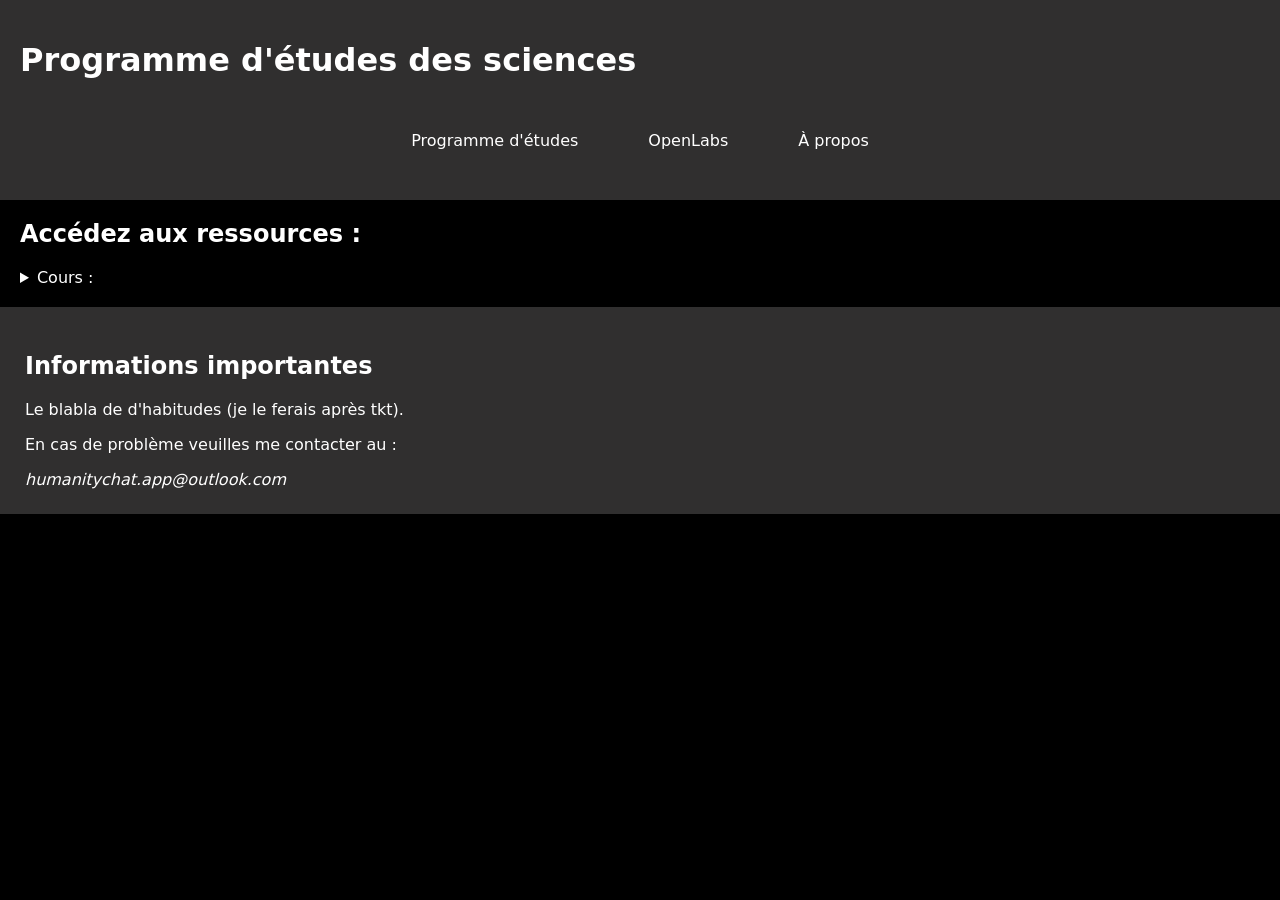
<file: index.html>
<!DOCTYPE html>
<html lang="fr">
    <head>
        <meta charset="UTF-8">
        <meta name="viewport" content="width=device-width, initial-scale=1.0">
        <title>Sciences</title>
        <link rel="stylesheet" href="style.css">
    </head>
    <body>
        <header>
            <h1>Programme d'études des sciences</h1>
            <nav>
                <a href="index.html">Programme d'études</a>
                <a href="generale.html">OpenLabs</a>
                <a href="fin.html">À propos</a>
            </nav>
        </header>
        <main>
            <section>
                <h2 class="disparaît">Exploitez votre potentiel pour seulement 10€/mois :</h2>
                <aside class="disparaît">
                    <h3>Veuillez remplir ce formulaire</h3>
                    <form>
                        <label for="inscription">Souhaitez-vous vous inscrire pour seulement 10€/mois ?</label>
                        <button type="submit" id="inscription">S'abonner</button>
                    </form>
                    <form>
                        <label for="inscription">Souhaitez-vous vous désinscrire ?</label>
                        <button type="submit" id="inscription">S'abonner</button>
                    </form>
                </aside>
            </section>
            <h2>Accédez aux ressources :</h2>
            <details>
                <summary>Cours :</summary>
                <details>
                    <summary>Palier 0 — Langage, raisonnement et outils universels</summary>
                    <ul>
                        <li><a href="#" target="_blank" rel="noopener noreferrer">Lire précisément un énoncé : données, inconnue, condition, question.</a></li>
                        <li><a href="#" target="_blank" rel="noopener noreferrer">Distinguer fait, hypothèse, définition, modèle, loi, conséquence.</a></li>
                        <li><a href="#" target="_blank" rel="noopener noreferrer">Raisonnement logique : “si… alors…”, “et”, “ou”, négation, contre-exemple.</a></li>
                        <li><a href="#" target="_blank" rel="noopener noreferrer">Proportionnalité, pourcentages, ratios, échelles.</a></li>
                        <li><a href="#" target="_blank" rel="noopener noreferrer">Unités, dimensions, conversions, notation scientifique, ordres de grandeur.</a></li>
                        <li><a href="#" target="_blank" rel="noopener noreferrer">Graphiques : axes, pente, aire, interprétation.</a></li>
                        <li><a href="#" target="_blank" rel="noopener noreferrer">Méthode expérimentale : question, hypothèse, variable contrôlée, mesure, incertitude, conclusion.</a></li>
                        <li><a href="#" target="_blank" rel="noopener noreferrer">Calcul mental et estimation.</a></li>
                        <li><a href="#" target="_blank" rel="noopener noreferrer">Rédaction scientifique : étapes explicites, unités, conclusion.</a></li>
                        <li><a href="#" target="_blank" rel="noopener noreferrer">Anglais scientifique : vocabulaire fondamental et lecture progressive.</a></li>
                        <li><a href="#" target="_blank" rel="noopener noreferrer">Organisation : carnet d’erreurs, fiches de rappel, répétition espacée, exercices sans correction.</a></li>
                        <li><a href="#" target="_blank" rel="noopener noreferrer">Incertitudes expérimentales.</a></li>
                        <li><a href="#" target="_blank" rel="noopener noreferrer">Répétabilité et reproductibilité.</a></li>
                        <li><a href="#" target="_blank" rel="noopener noreferrer">Moyenne, médiane, écart-type.</a></li>
                        <li><a href="#" target="_blank" rel="noopener noreferrer">Erreur absolue et relative.</a></li>
                        <li><a href="#" target="_blank" rel="noopener noreferrer">Lecture critique d’un résultat scientifique.</a></li>
                        <li><a href="#" target="_blank" rel="noopener noreferrer">Corrélation ≠ causalité.</a></li>
                        <li><a href="#" target="_blank" rel="noopener noreferrer">Interprétation d’une figure scientifique.</a></li>
                    </ul>
                </details>
            <h3>Mathématiques — parcours complet</h3>
            <details>
                <summary>M0 — Nombre et calcul élémentaire</summary>
                <ul>
                    <li><a href="#" target="_blank" rel="noopener noreferrer">compter, comparer, ordre</a></li>
                    <li><a href="#" target="_blank" rel="noopener noreferrer">entiers naturels, relatifs, décimaux</a></li>
                    <li><a href="#" target="_blank" rel="noopener noreferrer">addition, soustraction, multiplication, division</a></li>
                    <li><a href="#" target="_blank" rel="noopener noreferrer">sens des opérations, priorités de calcul</a></li>
                    <li><a href="#" target="_blank" rel="noopener noreferrer">fractions, pourcentages, ratios</a></li>
                    <li><a href="#" target="_blank" rel="noopener noreferrer">puissances, racines, notation scientifique</a></li>
                    <li><a href="#" target="_blank" rel="noopener noreferrer">divisibilité, nombres premiers, PGCD/PPCM</a></li>
                    <li><a href="#" target="_blank" rel="noopener noreferrer">estimation, encadrements, erreurs d'arrondi</a></li>
                </ul>
            </details>
            <details>
                <summary>M1 — Algèbre élémentaire</summary>
                <ul>
                    <li><a href="#" target="_blank" rel="noopener noreferrer">lettres et inconnues</a></li>
                    <li><a href="#" target="_blank" rel="noopener noreferrer">expressions algébriques</a></li>
                    <li><a href="#" target="_blank" rel="noopener noreferrer">développement, factorisation, identités remarquables</a></li>
                    <li><a href="#" target="_blank" rel="noopener noreferrer">équations, inéquations, systèmes simples</a></li>
                    <li><a href="#" target="_blank" rel="noopener noreferrer">valeur absolue</a></li>
                    <li><a href="#" target="_blank" rel="noopener noreferrer">raisonnement par équivalence</a></li>
                    <li><a href="#" target="_blank" rel="noopener noreferrer">problèmes traduits en équations</a></li>
                </ul>
            </details>
            <details>
                <summary>M2 — Géométrie et trigonométrie</summary>
                <ul>
                    <li><a href="#" target="_blank" rel="noopener noreferrer">points, droites, angles, distances</a></li>
                    <li><a href="#" target="_blank" rel="noopener noreferrer">triangles, Pythagore, Thalès</a></li>
                    <li><a href="#" target="_blank" rel="noopener noreferrer">cercle, aires, volumes</a></li>
                    <li><a href="#" target="_blank" rel="noopener noreferrer">repérage dans le plan</a></li>
                    <li><a href="#" target="_blank" rel="noopener noreferrer">vecteurs</a></li>
                    <li><a href="#" target="_blank" rel="noopener noreferrer">sinus, cosinus, tangente</a></li>
                    <li><a href="#" target="_blank" rel="noopener noreferrer">géométrie analytique</a></li>
                </ul>
            </details>
            <details>
                <summary>M3 — Fonctions et pré-analyse</summary>
                <ul>
                    <li><a href="#" target="_blank" rel="noopener noreferrer">notion de fonction, domaine, image, antécédent</a></li>
                    <li><a href="#" target="_blank" rel="noopener noreferrer">fonctions affine, polynomiale, rationnelle, racine, valeur absolue</a></li>
                    <li><a href="#" target="_blank" rel="noopener noreferrer">exponentielle et logarithme</a></li>
                    <li><a href="#" target="_blank" rel="noopener noreferrer">suites</a></li>
                    <li><a href="#" target="_blank" rel="noopener noreferrer">limites intuitives</a></li>
                    <li><a href="#" target="_blank" rel="noopener noreferrer">continuité intuitive</a></li>
                    <li><a href="#" target="_blank" rel="noopener noreferrer">lecture et construction de graphiques</a></li>
                </ul>
            </details>
            <details>
                <summary>M4 — Calcul différentiel et intégral</summary>
                <ul>
                    <li><a href="#" target="_blank" rel="noopener noreferrer">limite rigoureuse</a></li>
                    <li><a href="#" target="_blank" rel="noopener noreferrer">dérivée comme taux de variation</a></li>
                    <li><a href="#" target="_blank" rel="noopener noreferrer">règles de dérivation</a></li>
                    <li><a href="#" target="_blank" rel="noopener noreferrer">étude de fonctions</a></li>
                    <li><a href="#" target="_blank" rel="noopener noreferrer">optimisation</a></li>
                    <li><a href="#" target="_blank" rel="noopener noreferrer">intégrale comme accumulation</a></li>
                    <li><a href="#" target="_blank" rel="noopener noreferrer">primitives</a></li>
                    <li><a href="#" target="_blank" rel="noopener noreferrer">intégrales définies</a></li>
                    <li><a href="#" target="_blank" rel="noopener noreferrer">applications : aire, mouvement, travail</a></li>
                </ul>
            </details>
            <details>
                <summary>M5 — Algèbre linéaire</summary>
                <ul>
                    <li><a href="#" target="_blank" rel="noopener noreferrer">vecteurs, matrices, déterminants</a></li>
                    <li><a href="#" target="_blank" rel="noopener noreferrer">systèmes linéaires</a></li>
                    <li><a href="#" target="_blank" rel="noopener noreferrer">espaces vectoriels</a></li>
                    <li><a href="#" target="_blank" rel="noopener noreferrer">bases, dimension</a></li>
                    <li><a href="#" target="_blank" rel="noopener noreferrer">applications linéaires</a></li>
                    <li><a href="#" target="_blank" rel="noopener noreferrer">valeurs propres et vecteurs propres</a></li>
                    <li><a href="#" target="_blank" rel="noopener noreferrer">diagonalisation</a></li>
                    <li><a href="#" target="_blank" rel="noopener noreferrer">moindres carrés</a></li>
                </ul>
            </details>
            <details>
                <summary>M6 — Probabilités, statistiques et données</summary>
                <ul>
                    <li><a href="#" target="_blank" rel="noopener noreferrer">combinatoire</a></li>
                    <li><a href="#" target="_blank" rel="noopener noreferrer">probabilités conditionnelles, Bayes</a></li>
                    <li><a href="#" target="_blank" rel="noopener noreferrer">variables aléatoires</a></li>
                    <li><a href="#" target="_blank" rel="noopener noreferrer">lois usuelles</a></li>
                    <li><a href="#" target="_blank" rel="noopener noreferrer">espérance, variance, covariance</a></li>
                    <li><a href="#" target="_blank" rel="noopener noreferrer">estimation, intervalles de confiance</a></li>
                    <li><a href="#" target="_blank" rel="noopener noreferrer">tests d'hypothèse</a></li>
                    <li><a href="#" target="_blank" rel="noopener noreferrer">régression</a></li>
                    <li><a href="#" target="_blank" rel="noopener noreferrer">analyse exploratoire de données</a></li>
                </ul>
            </details>
            <details>
                <summary>M7 — Équations différentielles, optimisation et calcul numérique</summary>
                <ul>
                    <li><a href="#" target="_blank" rel="noopener noreferrer">équations différentielles ordinaires</a></li>
                    <li><a href="#" target="_blank" rel="noopener noreferrer">systèmes dynamiques</a></li>
                    <li><a href="#" target="_blank" rel="noopener noreferrer">stabilité</a></li>
                    <li><a href="#" target="_blank" rel="noopener noreferrer">optimisation sous contraintes</a></li>
                    <li><a href="#" target="_blank" rel="noopener noreferrer">méthodes numériques</a></li>
                    <li><a href="#" target="_blank" rel="noopener noreferrer">erreurs numériques</a></li>
                    <li><a href="#" target="_blank" rel="noopener noreferrer">simulation</a></li>
                </ul>
            </details>
            <details>
                <summary>M8 — Mathématiques avancées</summary>
                <ul>
                    <li><a href="#" target="_blank" rel="noopener noreferrer">analyse réelle</a></li>
                    <li><a href="#" target="_blank" rel="noopener noreferrer">analyse complexe</a></li>
                    <li><a href="#" target="_blank" rel="noopener noreferrer">topologie</a></li>
                    <li><a href="#" target="_blank" rel="noopener noreferrer">théorie de la mesure</a></li>
                    <li><a href="#" target="_blank" rel="noopener noreferrer">algèbre abstraite</a></li>
                    <li><a href="#" target="_blank" rel="noopener noreferrer">théorie des nombres</a></li>
                    <li><a href="#" target="_blank" rel="noopener noreferrer">géométrie différentielle</a></li>
                    <li><a href="#" target="_blank" rel="noopener noreferrer">théorie des catégories</a></li>
                    <li><a href="#" target="_blank" rel="noopener noreferrer">logique mathématique et théorie des ensembles</a></li>
                </ul>
            </details>
            <h3>Physique — parcours complet</h3>
            <details>
                <summary>P0 — Mesure et description du monde</summary>
                <ul>
                    <li><a href="#" target="_blank" rel="noopener noreferrer">grandeurs physiques, unités SI, dimensions</a></li>
                    <li><a href="#" target="_blank" rel="noopener noreferrer">vecteurs et scalaires</a></li>
                    <li><a href="#" target="_blank" rel="noopener noreferrer">incertitudes, chiffres significatifs</a></li>
                    <li><a href="#" target="_blank" rel="noopener noreferrer">graphiques et ajustements</a></li>
                    <li><a href="#" target="_blank" rel="noopener noreferrer">modèles, approximations et ordres de grandeur</a></li>
                </ul>
            </details>
            <details>
                <summary>P1 — Mécanique classique</summary>
                <ul>
                    <li><a href="#" target="_blank" rel="noopener noreferrer">position, vitesse, accélération</a></li>
                    <li><a href="#" target="_blank" rel="noopener noreferrer">référentiels</a></li>
                    <li><a href="#" target="_blank" rel="noopener noreferrer">forces et diagrammes de forces</a></li>
                    <li><a href="#" target="_blank" rel="noopener noreferrer">lois de Newton</a></li>
                    <li><a href="#" target="_blank" rel="noopener noreferrer">gravitation</a></li>
                    <li><a href="#" target="_blank" rel="noopener noreferrer">travail, énergie, puissance</a></li>
                    <li><a href="#" target="_blank" rel="noopener noreferrer">quantité de mouvement, impulsion, collisions</a></li>
                    <li><a href="#" target="_blank" rel="noopener noreferrer">mouvement circulaire</a></li>
                    <li><a href="#" target="_blank" rel="noopener noreferrer">oscillateurs</a></li>
                </ul>
            </details>
            <details>
                <summary>P2 — Mécanique des solides et des fluides</summary>
                <ul>
                    <li><a href="#" target="_blank" rel="noopener noreferrer">rotation, moment de force, moment cinétique</a></li>
                    <li><a href="#" target="_blank" rel="noopener noreferrer">équilibre statique</a></li>
                    <li><a href="#" target="_blank" rel="noopener noreferrer">élasticité et résistance des matériaux</a></li>
                    <li><a href="#" target="_blank" rel="noopener noreferrer">pression, poussée d'Archimède</a></li>
                    <li><a href="#" target="_blank" rel="noopener noreferrer">hydrostatique</a></li>
                    <li><a href="#" target="_blank" rel="noopener noreferrer">dynamique des fluides</a></li>
                    <li><a href="#" target="_blank" rel="noopener noreferrer">viscosité, écoulements</a></li>
                </ul>
            </details>
            <details>
                <summary>P3 — Thermodynamique et physique statistique</summary>
                <ul>
                    <li><a href="#" target="_blank" rel="noopener noreferrer">température, chaleur, changements d'état</a></li>
                    <li><a href="#" target="_blank" rel="noopener noreferrer">gaz parfaits</a></li>
                    <li><a href="#" target="_blank" rel="noopener noreferrer">premier et second principes</a></li>
                    <li><a href="#" target="_blank" rel="noopener noreferrer">entropie</a></li>
                    <li><a href="#" target="_blank" rel="noopener noreferrer">cycles thermodynamiques</a></li>
                    <li><a href="#" target="_blank" rel="noopener noreferrer">diffusion</a></li>
                    <li><a href="#" target="_blank" rel="noopener noreferrer">lien microscopique–macroscopique</a></li>
                    <li><a href="#" target="_blank" rel="noopener noreferrer">mécanique statistique</a></li>
                </ul>
            </details>
            <details>
                <summary>P4 — Électricité, magnétisme et ondes</summary>
                <ul>
                    <li><a href="#" target="_blank" rel="noopener noreferrer">charge, champ, potentiel</a></li>
                    <li><a href="#" target="_blank" rel="noopener noreferrer">circuits continus et alternatifs</a></li>
                    <li><a href="#" target="_blank" rel="noopener noreferrer">lois de Kirchhoff</a></li>
                    <li><a href="#" target="_blank" rel="noopener noreferrer">condensateurs, bobines, transitoires</a></li>
                    <li><a href="#" target="_blank" rel="noopener noreferrer">champ magnétique, force de Lorentz</a></li>
                    <li><a href="#" target="_blank" rel="noopener noreferrer">induction</a></li>
                    <li><a href="#" target="_blank" rel="noopener noreferrer">équations de Maxwell</a></li>
                    <li><a href="#" target="_blank" rel="noopener noreferrer">ondes électromagnétiques</a></li>
                    <li><a href="#" target="_blank" rel="noopener noreferrer">optique géométrique et ondulatoire</a></li>
                </ul>
            </details>
            <details>
                <summary>P5 — Physique moderne</summary>
                <ul>
                    <li><a href="#" target="_blank" rel="noopener noreferrer">relativité restreinte</a></li>
                    <li><a href="#" target="_blank" rel="noopener noreferrer">introduction à la relativité générale</a></li>
                    <li><a href="#" target="_blank" rel="noopener noreferrer">physique quantique : états, opérateurs, mesure, incertitude</a></li>
                    <li><a href="#" target="_blank" rel="noopener noreferrer">puits et barrières, oscillateur harmonique</a></li>
                    <li><a href="#" target="_blank" rel="noopener noreferrer">atomes et molécules</a></li>
                    <li><a href="#" target="_blank" rel="noopener noreferrer">statistique quantique</a></li>
                </ul>
            </details>
            <details>
                <summary>P6 — Matière, noyaux, particules et univers</summary>
                <ul>
                    <li><a href="#" target="_blank" rel="noopener noreferrer">physique du solide</a></li>
                    <li><a href="#" target="_blank" rel="noopener noreferrer">semi-conducteurs</a></li>
                    <li><a href="#" target="_blank" rel="noopener noreferrer">supraconductivité</a></li>
                    <li><a href="#" target="_blank" rel="noopener noreferrer">physique nucléaire</a></li>
                    <li><a href="#" target="_blank" rel="noopener noreferrer">radioactivité</a></li>
                    <li><a href="#" target="_blank" rel="noopener noreferrer">physique des particules</a></li>
                    <li><a href="#" target="_blank" rel="noopener noreferrer">astrophysique</a></li>
                    <li><a href="#" target="_blank" rel="noopener noreferrer">cosmologie</a></li>
                </ul>
            </details>
            <details>
                <summary>P7 — Physique théorique et expérimentale avancée</summary>
                <ul>
                    <li><a href="#" target="_blank" rel="noopener noreferrer">mécanique analytique</a></li>
                    <li><a href="#" target="_blank" rel="noopener noreferrer">théorie des champs classique</a></li>
                    <li><a href="#" target="_blank" rel="noopener noreferrer">théorie quantique des champs</a></li>
                    <li><a href="#" target="_blank" rel="noopener noreferrer">relativité générale avancée</a></li>
                    <li><a href="#" target="_blank" rel="noopener noreferrer">instrumentation</a></li>
                    <li><a href="#" target="_blank" rel="noopener noreferrer">traitement du signal</a></li>
                    <li><a href="#" target="_blank" rel="noopener noreferrer">simulation et méthodes numériques</a></li>
                </ul>
            </details>
            <h3>Chimie — parcours complet</h3>
            <details>
                <summary>C0 — Matière, mesures et calculs chimiques</summary>
                <ul>
                    <li><a href="#" target="_blank" rel="noopener noreferrer">états de la matière</a></li>
                    <li><a href="#" target="_blank" rel="noopener noreferrer">unités, masse, volume, densité</a></li>
                    <li><a href="#" target="_blank" rel="noopener noreferrer">mole, masse molaire, nombre d'Avogadro</a></li>
                    <li><a href="#" target="_blank" rel="noopener noreferrer">concentration, dilution</a></li>
                    <li><a href="#" target="_blank" rel="noopener noreferrer">équations chimiques</a></li>
                    <li><a href="#" target="_blank" rel="noopener noreferrer">stœchiométrie</a></li>
                    <li><a href="#" target="_blank" rel="noopener noreferrer">réactif limitant, rendement</a></li>
                </ul>
            </details>
            <details>
                <summary>C1 — Atome et liaison chimique</summary>
                <ul>
                    <li><a href="#" target="_blank" rel="noopener noreferrer">particules élémentaires</a></li>
                    <li><a href="#" target="_blank" rel="noopener noreferrer">isotopes, ions</a></li>
                    <li><a href="#" target="_blank" rel="noopener noreferrer">tableau périodique</a></li>
                    <li><a href="#" target="_blank" rel="noopener noreferrer">configuration électronique</a></li>
                    <li><a href="#" target="_blank" rel="noopener noreferrer">orbitales</a></li>
                    <li><a href="#" target="_blank" rel="noopener noreferrer">liaisons ionique, covalente, métallique</a></li>
                    <li><a href="#" target="_blank" rel="noopener noreferrer">géométrie moléculaire</a></li>
                    <li><a href="#" target="_blank" rel="noopener noreferrer">polarité, interactions intermoléculaires</a></li>
                </ul>
            </details>
            <details>
                <summary>C2 — Réactions et équilibres</summary>
                <ul>
                    <li><a href="#" target="_blank" rel="noopener noreferrer">cinétique chimique</a></li>
                    <li><a href="#" target="_blank" rel="noopener noreferrer">équilibre chimique</a></li>
                    <li><a href="#" target="_blank" rel="noopener noreferrer">acides-bases, pH, tampons</a></li>
                    <li><a href="#" target="_blank" rel="noopener noreferrer">solubilité, précipitation</a></li>
                    <li><a href="#" target="_blank" rel="noopener noreferrer">oxydoréduction</a></li>
                    <li><a href="#" target="_blank" rel="noopener noreferrer">électrochimie</a></li>
                </ul>
            </details>
            <details>
                <summary>C3 — Thermodynamique chimique et chimie quantique</summary>
                <ul>
                    <li><a href="#" target="_blank" rel="noopener noreferrer">enthalpie, entropie, énergie libre</a></li>
                    <li><a href="#" target="_blank" rel="noopener noreferrer">spontanéité et équilibre</a></li>
                    <li><a href="#" target="_blank" rel="noopener noreferrer">diagrammes de phase</a></li>
                    <li><a href="#" target="_blank" rel="noopener noreferrer">spectroscopies</a></li>
                    <li><a href="#" target="_blank" rel="noopener noreferrer">bases de chimie quantique</a></li>
                    <li><a href="#" target="_blank" rel="noopener noreferrer">structure électronique moléculaire</a></li>
                </ul>
            </details>
            <details>
                <summary>C4 — Chimie organique</summary>
                <ul>
                    <li><a href="#" target="_blank" rel="noopener noreferrer">nomenclature</a></li>
                    <li><a href="#" target="_blank" rel="noopener noreferrer">stéréochimie</a></li>
                    <li><a href="#" target="_blank" rel="noopener noreferrer">groupes fonctionnels</a></li>
                    <li><a href="#" target="_blank" rel="noopener noreferrer">mécanismes réactionnels</a></li>
                    <li><a href="#" target="_blank" rel="noopener noreferrer">substitution, élimination, addition</a></li>
                    <li><a href="#" target="_blank" rel="noopener noreferrer">réactions des carbonyles</a></li>
                    <li><a href="#" target="_blank" rel="noopener noreferrer">aromatiques</a></li>
                    <li><a href="#" target="_blank" rel="noopener noreferrer">synthèse organique et stratégie de synthèse</a></li>
                </ul>
            </details>
            <details>
                <summary>C5 — Chimie inorganique, analytique et matériaux</summary>
                <ul>
                    <li><a href="#" target="_blank" rel="noopener noreferrer">métaux de transition</a></li>
                    <li><a href="#" target="_blank" rel="noopener noreferrer">complexes de coordination</a></li>
                    <li><a href="#" target="_blank" rel="noopener noreferrer">catalyse</a></li>
                    <li><a href="#" target="_blank" rel="noopener noreferrer">méthodes analytiques : titrage, chromatographie, spectrométrie</a></li>
                    <li><a href="#" target="_blank" rel="noopener noreferrer">polymères</a></li>
                    <li><a href="#" target="_blank" rel="noopener noreferrer">matériaux, surfaces, nanomatériaux</a></li>
                    <li><a href="#" target="_blank" rel="noopener noreferrer">électrochimie appliquée</a></li>
                </ul>
            </details>
            <details>
                <summary>C6 — Chimie avancée et interfaces</summary>
                <ul>
                    <li><a href="#" target="_blank" rel="noopener noreferrer">chimie supramoléculaire</a></li>
                    <li><a href="#" target="_blank" rel="noopener noreferrer">chimie computationnelle</a></li>
                    <li><a href="#" target="_blank" rel="noopener noreferrer">chimie des matériaux avancés</a></li>
                    <li><a href="#" target="_blank" rel="noopener noreferrer">photochimie</a></li>
                    <li><a href="#" target="_blank" rel="noopener noreferrer">chimie médicinale</a></li>
                    <li><a href="#" target="_blank" rel="noopener noreferrer">chimie verte</a></li>
                    <li><a href="#" target="_blank" rel="noopener noreferrer">chimie industrielle et génie des procédés</a></li>
                </ul>
            </details>
            <details>
                <summary>C7 — Chimie bio-organique</summary>
                <ul>
                    <li><a href="#" target="_blank" rel="noopener noreferrer">acides aminés</a></li>
                    <li><a href="#" target="_blank" rel="noopener noreferrer">glucides</a></li>
                    <li><a href="#" target="_blank" rel="noopener noreferrer">lipides</a></li>
                    <li><a href="#" target="_blank" rel="noopener noreferrer">nucléotides</a></li>
                    <li><a href="#" target="_blank" rel="noopener noreferrer">solutions tampons</a></li>
                    <li><a href="#" target="_blank" rel="noopener noreferrer">pH physiologique</a></li>
                    <li><a href="#" target="_blank" rel="noopener noreferrer">interactions faibles</a></li>
                    <li><a href="#" target="_blank" rel="noopener noreferrer">oxydoréduction biologique</a></li>
                </ul>
            </details>
            <h3>Biologie — parcours complet</h3>
            <details>
                <summary>B0 — Le vivant et la démarche biologique</summary>
                <ul>
                    <li><a href="#" target="_blank" rel="noopener noreferrer">caractéristiques du vivant</a></li>
                    <li><a href="#" target="_blank" rel="noopener noreferrer">niveaux d'organisation</a></li>
                    <li><a href="#" target="_blank" rel="noopener noreferrer">biomolécules</a></li>
                    <li><a href="#" target="_blank" rel="noopener noreferrer">eau, pH, liaisons</a></li>
                    <li><a href="#" target="_blank" rel="noopener noreferrer">microscope, observation, expérimentation</a></li>
                    <li><a href="#" target="_blank" rel="noopener noreferrer">statistiques biologiques de base</a></li>
                </ul>
            </details>
            <details>
                <summary>B1 — Cellule et biochimie</summary>
                <ul>
                    <li><a href="#" target="_blank" rel="noopener noreferrer">membranes et transports</a></li>
                    <li><a href="#" target="_blank" rel="noopener noreferrer">organites</a></li>
                    <li><a href="#" target="_blank" rel="noopener noreferrer">protéines, enzymes</a></li>
                    <li><a href="#" target="_blank" rel="noopener noreferrer">glucides, lipides, acides nucléiques</a></li>
                    <li><a href="#" target="_blank" rel="noopener noreferrer">Production d'énergies</a></li>
                    <li><a href="#" target="_blank" rel="noopener noreferrer">respiration cellulaire</a></li>
                    <li><a href="#" target="_blank" rel="noopener noreferrer">photosynthèse</a></li>
                    <li><a href="#" target="_blank" rel="noopener noreferrer">métabolisme des molécules</a></li>
                    <li><a href="#" target="_blank" rel="noopener noreferrer">ATP</a></li>
                </ul>
            </details>
            <details>
                <summary>B2 — Information génétique</summary>
                <ul>
                    <li><a href="#" target="_blank" rel="noopener noreferrer">ADN, ARN</a></li>
                    <li><a href="#" target="_blank" rel="noopener noreferrer">réplication, réparation</a></li>
                    <li><a href="#" target="_blank" rel="noopener noreferrer">transcription, traduction</a></li>
                    <li><a href="#" target="_blank" rel="noopener noreferrer">régulation de l'expression des gènes</a></li>
                    <li><a href="#" target="_blank" rel="noopener noreferrer">mutations</a></li>
                    <li><a href="#" target="_blank" rel="noopener noreferrer">division cellulaire</a></li>
                    <li><a href="#" target="_blank" rel="noopener noreferrer">génétique mendélienne et moléculaire</a></li>
                    <li><a href="#" target="_blank" rel="noopener noreferrer">génomique et bioinformatique</a></li>
                    <li><a href="#" target="_blank" rel="noopener noreferrer">Techniques ADN/ARN (extraction ADN/ARN ; PCR ; RT-PCR ; qPCR ; clonage ; vecteurs plasmidiques ; séquençage ; édition génomique.)</a></li>
                    <li><a href="#" target="_blank" rel="noopener noreferrer">Techniques protéines (électrophorèse SDS-PAGE ; Western blot ; ELISA ; immunomarquage)</a></li>
                </ul>
            </details>
            <details>
                <summary>B3 — Organismes et physiologie</summary>
                <ul>
                    <li><a href="#" target="_blank" rel="noopener noreferrer">anatomie fonctionnelle</a></li>
                    <li><a href="#" target="_blank" rel="noopener noreferrer">récepteurs membranaires</a></li>
                    <li><a href="#" target="_blank" rel="noopener noreferrer">hormones</a></li>
                    <li><a href="#" target="_blank" rel="noopener noreferrer">seconds messagers</a></li>
                    <li><a href="#" target="_blank" rel="noopener noreferrer">phosphorylation</a></li>
                    <li><a href="#" target="_blank" rel="noopener noreferrer">voies de signalisation</a></li>
                    <li><a href="#" target="_blank" rel="noopener noreferrer">apoptose</a></li>
                    <li><a href="#" target="_blank" rel="noopener noreferrer">cycle cellulaire avancé</a></li>
                    <li><a href="#" target="_blank" rel="noopener noreferrer">systèmes nerveux, endocrinien, immunitaire</a></li>
                    <li><a href="#" target="_blank" rel="noopener noreferrer">circulation, respiration, digestion, excrétion</a></li>
                    <li><a href="#" target="_blank" rel="noopener noreferrer">reproduction et développement</a></li>
                    <li><a href="#" target="_blank" rel="noopener noreferrer">homéostasie</a></li>
                    <li><a href="#" target="_blank" rel="noopener noreferrer">organisme et physiologie</a></li>
                    <li><a href="#" target="_blank" rel="noopener noreferrer">physiologie végétale</a></li>
                </ul>
            </details>
            <details>
                <summary>B4 — Évolution, écologie et biodiversité</summary>
                <ul>
                    <li><a href="#" target="_blank" rel="noopener noreferrer">sélection naturelle, dérive, spéciation</a></li>
                    <li><a href="#" target="_blank" rel="noopener noreferrer">phylogénie</a></li>
                    <li><a href="#" target="_blank" rel="noopener noreferrer">populations</a></li>
                    <li><a href="#" target="_blank" rel="noopener noreferrer">écosystèmes</a></li>
                    <li><a href="#" target="_blank" rel="noopener noreferrer">cycles biogéochimiques</a></li>
                    <li><a href="#" target="_blank" rel="noopener noreferrer">comportement</a></li>
                    <li><a href="#" target="_blank" rel="noopener noreferrer">conservation</a></li>
                </ul>
            </details>
            <details>
                <summary>B5 — Microbiologie, immunologie et pathologie</summary>
                <ul>
                    <li><a href="#" target="_blank" rel="noopener noreferrer">bactéries, virus, champignons</a></li>
                    <li><a href="#" target="_blank" rel="noopener noreferrer">microbiome</a></li>
                    <li><a href="#" target="_blank" rel="noopener noreferrer">immunité innée et adaptative</a></li>
                    <li><a href="#" target="_blank" rel="noopener noreferrer">infection</a></li>
                    <li><a href="#" target="_blank" rel="noopener noreferrer">cancer</a></li>
                    <li><a href="#" target="_blank" rel="noopener noreferrer">maladies génétiques</a></li>
                    <li><a href="#" target="_blank" rel="noopener noreferrer">croissance bactérienne</a></li>
                    <li><a href="#" target="_blank" rel="noopener noreferrer">culture microbienne</a></li>
                    <li><a href="#" target="_blank" rel="noopener noreferrer">antibiotiques</a></li>
                    <li><a href="#" target="_blank" rel="noopener noreferrer">résistance bactérienne</a></li>
                    <li><a href="#" target="_blank" rel="noopener noreferrer">virologie</a></li>
                    <li><a href="#" target="_blank" rel="noopener noreferrer">pharmacologie de base</a></li>
                </ul>
            </details>
            <details>
                <summary>B6 — Biologie moderne et quantitative</summary>
                <ul>
                    <li><a href="#" target="_blank" rel="noopener noreferrer">biologie structurale</a></li>
                    <li><a href="#" target="_blank" rel="noopener noreferrer">biologie des systèmes</a></li>
                    <li><a href="#" target="_blank" rel="noopener noreferrer">biologie synthétique</a></li>
                    <li><a href="#" target="_blank" rel="noopener noreferrer">biotechnologies</a></li>
                    <li><a href="#" target="_blank" rel="noopener noreferrer">CRISPR et édition génomique</a></li>
                    <li><a href="#" target="_blank" rel="noopener noreferrer">omiques</a></li>
                    <li><a href="#" target="_blank" rel="noopener noreferrer">neurosciences</a></li>
                    <li><a href="#" target="_blank" rel="noopener noreferrer">bioinformatique</a></li>
                    <li><a href="#" target="_blank" rel="noopener noreferrer">modélisation des systèmes biologiques</a></li>
                </ul>
            </details>
            <h3>Informatique — parcours complet</h3>
            <details>
                <summary>I0 — Pensée algorithmique et environnement</summary>
                <ul>
                    <li><a href="#" target="_blank" rel="noopener noreferrer">matériel, système d'exploitation, fichiers</a></li>
                    <li><a href="#" target="_blank" rel="noopener noreferrer">binaire, représentation des nombres et du texte</a></li>
                    <li><a href="#" target="_blank" rel="noopener noreferrer">algorithme, variable, condition, boucle</a></li>
                    <li><a href="#" target="_blank" rel="noopener noreferrer">débogage</a></li>
                    <li><a href="#" target="_blank" rel="noopener noreferrer">ligne de commande</a></li>
                    <li><a href="#" target="_blank" rel="noopener noreferrer">versionnage avec Git</a></li>
                </ul>
            </details>
            <details>
                <summary>I1 — Programmation fondamentale</summary>
                <ul>
                    <li><a href="#" target="_blank" rel="noopener noreferrer">Python : types, structures de contrôle, fonctions</a></li>
                    <li><a href="#" target="_blank" rel="noopener noreferrer">listes, dictionnaires, ensembles, tuples</a></li>
                    <li><a href="#" target="_blank" rel="noopener noreferrer">chaînes de caractères</a></li>
                    <li><a href="#" target="_blank" rel="noopener noreferrer">entrées-sorties</a></li>
                    <li><a href="#" target="_blank" rel="noopener noreferrer">exceptions</a></li>
                    <li><a href="#" target="_blank" rel="noopener noreferrer">tests</a></li>
                    <li><a href="#" target="_blank" rel="noopener noreferrer">complexité élémentaire</a></li>
                </ul>
            </details>
            <details>
                <summary>I2 — Structures de données et algorithmes</summary>
                <ul>
                    <li><a href="#" target="_blank" rel="noopener noreferrer">récursivité</a></li>
                    <li><a href="#" target="_blank" rel="noopener noreferrer">piles, files, arbres, graphes</a></li>
                    <li><a href="#" target="_blank" rel="noopener noreferrer">tri, recherche</a></li>
                    <li><a href="#" target="_blank" rel="noopener noreferrer">parcours de graphes</a></li>
                    <li><a href="#" target="_blank" rel="noopener noreferrer">programmation dynamique</a></li>
                    <li><a href="#" target="_blank" rel="noopener noreferrer">complexité algorithmique</a></li>
                    <li><a href="#" target="_blank" rel="noopener noreferrer">preuve de correction</a></li>
                </ul>
            </details>
            <details>
                <summary>I3 — Programmation avancée et génie logiciel</summary>
                <ul>
                    <li><a href="#" target="_blank" rel="noopener noreferrer">programmation orientée objet</a></li>
                    <li><a href="#" target="_blank" rel="noopener noreferrer">programmation fonctionnelle</a></li>
                    <li><a href="#" target="_blank" rel="noopener noreferrer">architecture logicielle</a></li>
                    <li><a href="#" target="_blank" rel="noopener noreferrer">bases de données SQL</a></li>
                    <li><a href="#" target="_blank" rel="noopener noreferrer">API</a></li>
                    <li><a href="#" target="_blank" rel="noopener noreferrer">réseau et web</a></li>
                    <li><a href="#" target="_blank" rel="noopener noreferrer">sécurité logicielle</a></li>
                    <li><a href="#" target="_blank" rel="noopener noreferrer">tests, documentation, intégration continue</a></li>
                </ul>
            </details>
            <details>
                <summary>I4 — Systèmes et informatique fondamentale</summary>
                <ul>
                    <li><a href="#" target="_blank" rel="noopener noreferrer">architecture des ordinateurs</a></li>
                    <li><a href="#" target="_blank" rel="noopener noreferrer">systèmes d'exploitation</a></li>
                    <li><a href="#" target="_blank" rel="noopener noreferrer">processus, mémoire, concurrence</a></li>
                    <li><a href="#" target="_blank" rel="noopener noreferrer">réseaux</a></li>
                    <li><a href="#" target="_blank" rel="noopener noreferrer">compilateurs</a></li>
                    <li><a href="#" target="_blank" rel="noopener noreferrer">théorie des langages</a></li>
                    <li><a href="#" target="_blank" rel="noopener noreferrer">calculabilité</a></li>
                    <li><a href="#" target="_blank" rel="noopener noreferrer">cryptographie</a></li>
                </ul>
            </details>
            <details>
                <summary>I5 — Données, IA et calcul scientifique</summary>
                <ul>
                    <li><a href="#" target="_blank" rel="noopener noreferrer">NumPy, calcul matriciel</a></li>
                    <li><a href="#" target="_blank" rel="noopener noreferrer">visualisation</a></li>
                    <li><a href="#" target="_blank" rel="noopener noreferrer">traitement de données</a></li>
                    <li><a href="#" target="_blank" rel="noopener noreferrer">apprentissage statistique</a></li>
                    <li><a href="#" target="_blank" rel="noopener noreferrer">réseaux de neurones</a></li>
                    <li><a href="#" target="_blank" rel="noopener noreferrer">vision, langage, séries temporelles</a></li>
                    <li><a href="#" target="_blank" rel="noopener noreferrer">calcul parallèle</a></li>
                    <li><a href="#" target="_blank" rel="noopener noreferrer">simulation scientifique</a></li>
                    <li><a href="#" target="_blank" rel="noopener noreferrer">bases de données biologiques</a></li>
                    <li><a href="#" target="_blank" rel="noopener noreferrer">séquences ADN/protéines</a></li>
                    <li><a href="#" target="_blank" rel="noopener noreferrer">alignements de séquences</a></li>
                    <li><a href="#" target="_blank" rel="noopener noreferrer">BLAST</a></li>
                    <li><a href="#" target="_blank" rel="noopener noreferrer">annotation de génomes</a></li>
                    <li><a href="#" target="_blank" rel="noopener noreferrer">arbres phylogénétiques</a></li>
                    <li><a href="#" target="_blank" rel="noopener noreferrer">analyse transcriptomique</a></li>
                    <li><a href="#" target="_blank" rel="noopener noreferrer">analyse protéomique</a></li>
                    <li><a href="#" target="_blank" rel="noopener noreferrer">reproductibilité</a></li>
                </ul>
            </details>
            <details>
                <summary>I6 — Informatique avancée</summary>
                <ul>
                    <li><a href="#" target="_blank" rel="noopener noreferrer">systèmes distribués</a></li>
                    <li><a href="#" target="_blank" rel="noopener noreferrer">cloud et haute performance</a></li>
                    <li><a href="#" target="_blank" rel="noopener noreferrer">sécurité avancée</a></li>
                    <li><a href="#" target="_blank" rel="noopener noreferrer">robotique logicielle</a></li>
                    <li><a href="#" target="_blank" rel="noopener noreferrer">intelligence artificielle avancée</a></li>
                    <li><a href="#" target="_blank" rel="noopener noreferrer">méthodes formelles</a></li>
                    <li><a href="#" target="_blank" rel="noopener noreferrer">recherche et contribution open source</a></li>
                </ul>
            </details>
            <h3>Mécanique, électronique, automatique et robotique — parcours complet</h3>
            <details>
                <summary>R0 — Atelier, sécurité et représentation</summary>
                <ul>
                    <li><a href="#" target="_blank" rel="noopener noreferrer">sécurité électrique, mécanique et chimique</a></li>
                    <li><a href="#" target="_blank" rel="noopener noreferrer">outils manuels</a></li>
                    <li><a href="#" target="_blank" rel="noopener noreferrer">mesures : règle, pied à coulisse, multimètre</a></li>
                    <li><a href="#" target="_blank" rel="noopener noreferrer">dessins, schémas, cotation</a></li>
                    <li><a href="#" target="_blank" rel="noopener noreferrer">matériaux de base</a></li>
                    <li><a href="#" target="_blank" rel="noopener noreferrer">forces, couples, puissance, rendement</a></li>
                </ul>
            </details>
            <details>
                <summary>R1 — Mécanique pratique</summary>
                <ul>
                    <li><a href="#" target="_blank" rel="noopener noreferrer">statique</a></li>
                    <li><a href="#" target="_blank" rel="noopener noreferrer">cinématique des mécanismes</a></li>
                    <li><a href="#" target="_blank" rel="noopener noreferrer">dynamique</a></li>
                    <li><a href="#" target="_blank" rel="noopener noreferrer">engrenages, courroies, chaînes</a></li>
                    <li><a href="#" target="_blank" rel="noopener noreferrer">roulements, axes, liaisons</a></li>
                    <li><a href="#" target="_blank" rel="noopener noreferrer">ressorts, amortisseurs</a></li>
                    <li><a href="#" target="_blank" rel="noopener noreferrer">choix des matériaux</a></li>
                    <li><a href="#" target="_blank" rel="noopener noreferrer">conception assistée par ordinateur (CAO)</a></li>
                </ul>
            </details>
            <details>
                <summary>R2 — Électronique fondamentale</summary>
                <ul>
                    <li><a href="#" target="_blank" rel="noopener noreferrer">tension, courant, résistance, puissance</a></li>
                    <li><a href="#" target="_blank" rel="noopener noreferrer">loi d'Ohm, Kirchhoff</a></li>
                    <li><a href="#" target="_blank" rel="noopener noreferrer">composants passifs</a></li>
                    <li><a href="#" target="_blank" rel="noopener noreferrer">diodes, transistors</a></li>
                    <li><a href="#" target="_blank" rel="noopener noreferrer">alimentation</a></li>
                    <li><a href="#" target="_blank" rel="noopener noreferrer">analogique et numérique</a></li>
                    <li><a href="#" target="_blank" rel="noopener noreferrer">soudure</a></li>
                    <li><a href="#" target="_blank" rel="noopener noreferrer">lecture de schémas</a></li>
                    <li><a href="#" target="_blank" rel="noopener noreferrer">mesure avec multimètre et oscilloscope</a></li>
                </ul>
            </details>
            <details>
                <summary>R3 — Microcontrôleurs et systèmes embarqués</summary>
                <ul>
                    <li><a href="#" target="_blank" rel="noopener noreferrer">microcontrôleur</a></li>
                    <li><a href="#" target="_blank" rel="noopener noreferrer">entrées-sorties</a></li>
                    <li><a href="#" target="_blank" rel="noopener noreferrer">C/C++ ou MicroPython</a></li>
                    <li><a href="#" target="_blank" rel="noopener noreferrer">capteurs</a></li>
                    <li><a href="#" target="_blank" rel="noopener noreferrer">actionneurs</a></li>
                    <li><a href="#" target="_blank" rel="noopener noreferrer">PWM</a></li>
                    <li><a href="#" target="_blank" rel="noopener noreferrer">communication série, I²C, SPI, CAN</a></li>
                    <li><a href="#" target="_blank" rel="noopener noreferrer">gestion de l'énergie</a></li>
                    <li><a href="#" target="_blank" rel="noopener noreferrer">temps réel élémentaire</a></li>
                </ul>
            </details>
            <details>
                <summary>R4 — Automatique et contrôle</summary>
                <ul>
                    <li><a href="#" target="_blank" rel="noopener noreferrer">systèmes, entrées, sorties, rétroaction</a></li>
                    <li><a href="#" target="_blank" rel="noopener noreferrer">fonctions de transfert</a></li>
                    <li><a href="#" target="_blank" rel="noopener noreferrer">stabilité</a></li>
                    <li><a href="#" target="_blank" rel="noopener noreferrer">réponse temporelle</a></li>
                    <li><a href="#" target="_blank" rel="noopener noreferrer">correcteurs PID</a></li>
                    <li><a href="#" target="_blank" rel="noopener noreferrer">estimation</a></li>
                    <li><a href="#" target="_blank" rel="noopener noreferrer">filtrage</a></li>
                    <li><a href="#" target="_blank" rel="noopener noreferrer">commande numérique</a></li>
                    <li><a href="#" target="_blank" rel="noopener noreferrer">simulation</a></li>
                </ul>
            </details>
            <details>
                <summary>R5 — Robotique</summary>
                <ul>
                    <li><a href="#" target="_blank" rel="noopener noreferrer">cinématique directe et inverse</a></li>
                    <li><a href="#" target="_blank" rel="noopener noreferrer">repères, transformations</a></li>
                    <li><a href="#" target="_blank" rel="noopener noreferrer">dynamique des robots</a></li>
                    <li><a href="#" target="_blank" rel="noopener noreferrer">moteurs DC, brushless, pas-à-pas, servomoteurs</a></li>
                    <li><a href="#" target="_blank" rel="noopener noreferrer">localisation</a></li>
                    <li><a href="#" target="_blank" rel="noopener noreferrer">navigation</a></li>
                    <li><a href="#" target="_blank" rel="noopener noreferrer">vision par ordinateur</a></li>
                    <li><a href="#" target="_blank" rel="noopener noreferrer">fusion de capteurs</a></li>
                    <li><a href="#" target="_blank" rel="noopener noreferrer">planification de trajectoire</a></li>
                    <li><a href="#" target="_blank" rel="noopener noreferrer">robot mobile et bras robotisé</a></li>
                </ul>
            </details>
            <details>
                <summary>R6 — Systèmes avancés</summary>
                <ul>
                    <li><a href="#" target="_blank" rel="noopener noreferrer">conception complète d'un robot</a></li>
                    <li><a href="#" target="_blank" rel="noopener noreferrer">drones et véhicules autonomes</a></li>
                    <li><a href="#" target="_blank" rel="noopener noreferrer">systèmes multi-robots</a></li>
                    <li><a href="#" target="_blank" rel="noopener noreferrer">exosquelettes et prothèses</a></li>
                    <li><a href="#" target="_blank" rel="noopener noreferrer">interfaces humain-machine</a></li>
                    <li><a href="#" target="_blank" rel="noopener noreferrer">contrôle optimal</a></li>
                    <li><a href="#" target="_blank" rel="noopener noreferrer">simulation physique</a></li>
                    <li><a href="#" target="_blank" rel="noopener noreferrer">sûreté, fiabilité, normes</a></li>
                    <li><a href="#" target="_blank" rel="noopener noreferrer">prototypage, industrialisation</a></li>
                </ul>
            </details>
            <h3>Techniques expérimentales</h3>
            <details>
                <summary>T — Techniques de laboratoire biologique</summary>
                <ul>
                    <li><a href="#" target="_blank" rel="noopener noreferrer">sécurité au laboratoire</a></li>
                    <li><a href="#" target="_blank" rel="noopener noreferrer">pipetage</a></li>
                    <li><a href="#" target="_blank" rel="noopener noreferrer">préparation de solutions</a></li>
                    <li><a href="#" target="_blank" rel="noopener noreferrer">dilutions</a></li>
                    <li><a href="#" target="_blank" rel="noopener noreferrer">spectrophotométrie</a></li>
                    <li><a href="#" target="_blank" rel="noopener noreferrer">centrifugation</a></li>
                    <li><a href="#" target="_blank" rel="noopener noreferrer">chromatographie</a></li>
                    <li><a href="#" target="_blank" rel="noopener noreferrer">électrophorèse</a></li>
                    <li><a href="#" target="_blank" rel="noopener noreferrer">microscopie</a></li>
                    <li><a href="#" target="_blank" rel="noopener noreferrer">culture cellulaire</a></li>
                    <li><a href="#" target="_blank" rel="noopener noreferrer">culture bactérienne</a></li>
                    <li><a href="#" target="_blank" rel="noopener noreferrer">analyse de résultats expérimentaux</a></li>
                </ul>
            </details>
            </details>
        </main>
        <footer>
            <section>
                <h2>Informations importantes</h2>
                <p>Le blabla de d'habitudes (je le ferais après tkt).</p>
                <div>
                    <p>En cas de problème veuilles me contacter au :</p>
                    <address>humanitychat.app@outlook.com</address>
                </div>
            </section>
        </footer>
    </body>
</html>
</file>
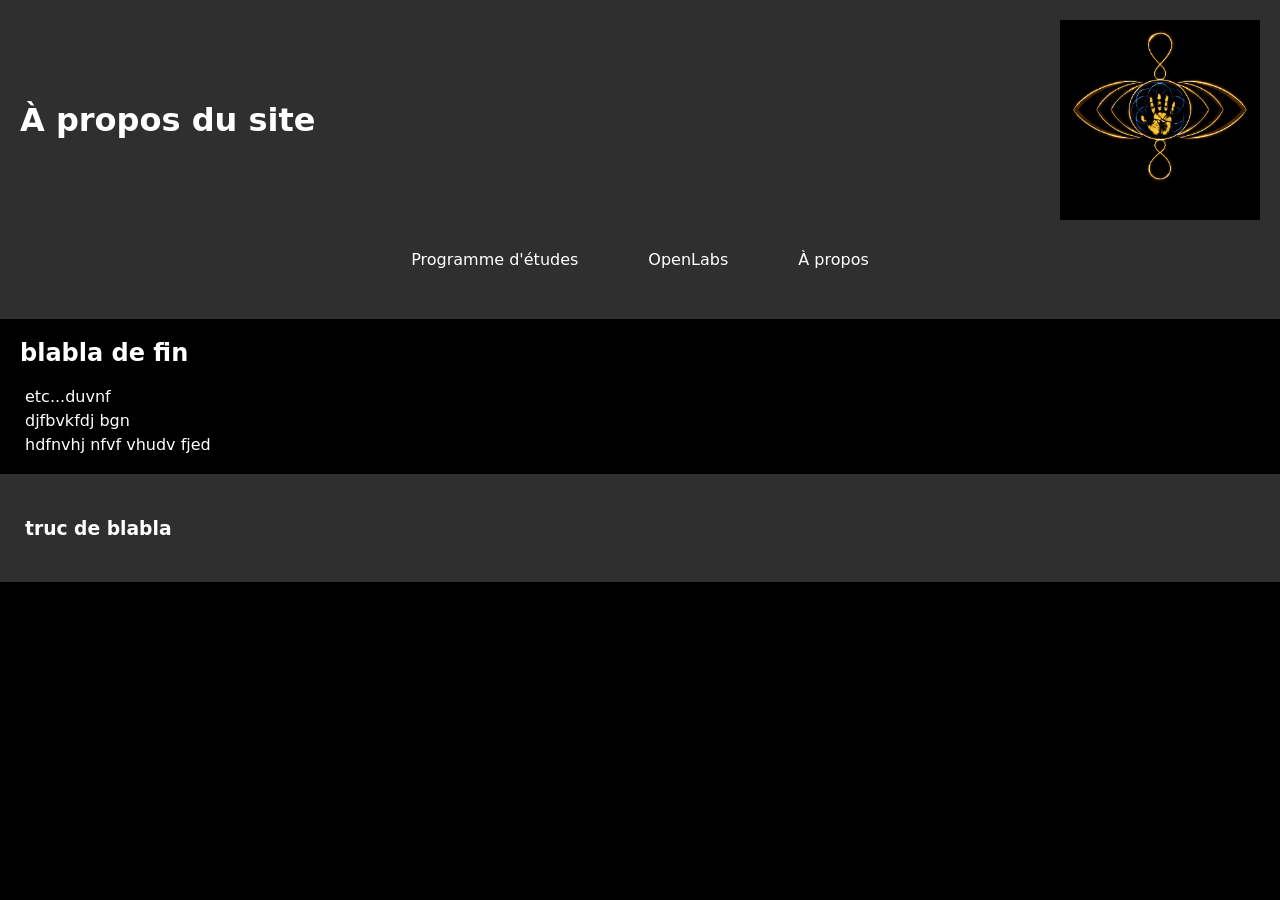
<file: fin.html>
<!DOCTYPE html>
<html lang="fr">
    <head>
        <meta charset="UTF-8">
        <meta name="viewport" content="width=device-width, initial-scale=1.0">
        <title>À propos</title>
        <link rel="stylesheet" href="style.css">
    </head>
    <body>
        <header>
            <div class="titre">
            <h1 class="titre">À propos du site</h1>
            <img src="0f2c2780-72e2-45cf-9b40-b9d95cea5782.png" alt="image logo">
            </div>
            <nav>
                <a href="index.html">Programme d'études</a>
                <a href="generale.html">OpenLabs</a>
                <a href="fin.html">À propos</a>
            </nav>
        </header>
        <main>
            <section id="fin">
                <h2>blabla de fin</h2>
                <p>etc...duvnf</p>
                <p>djfbvkfdj bgn</p>
                <p>hdfnvhj nfvf vhudv fjed</p>
            </section>
        </main>
        <footer>
            <h3>truc de blabla</h3>
        </footer>
    </body>
</html>
</file>
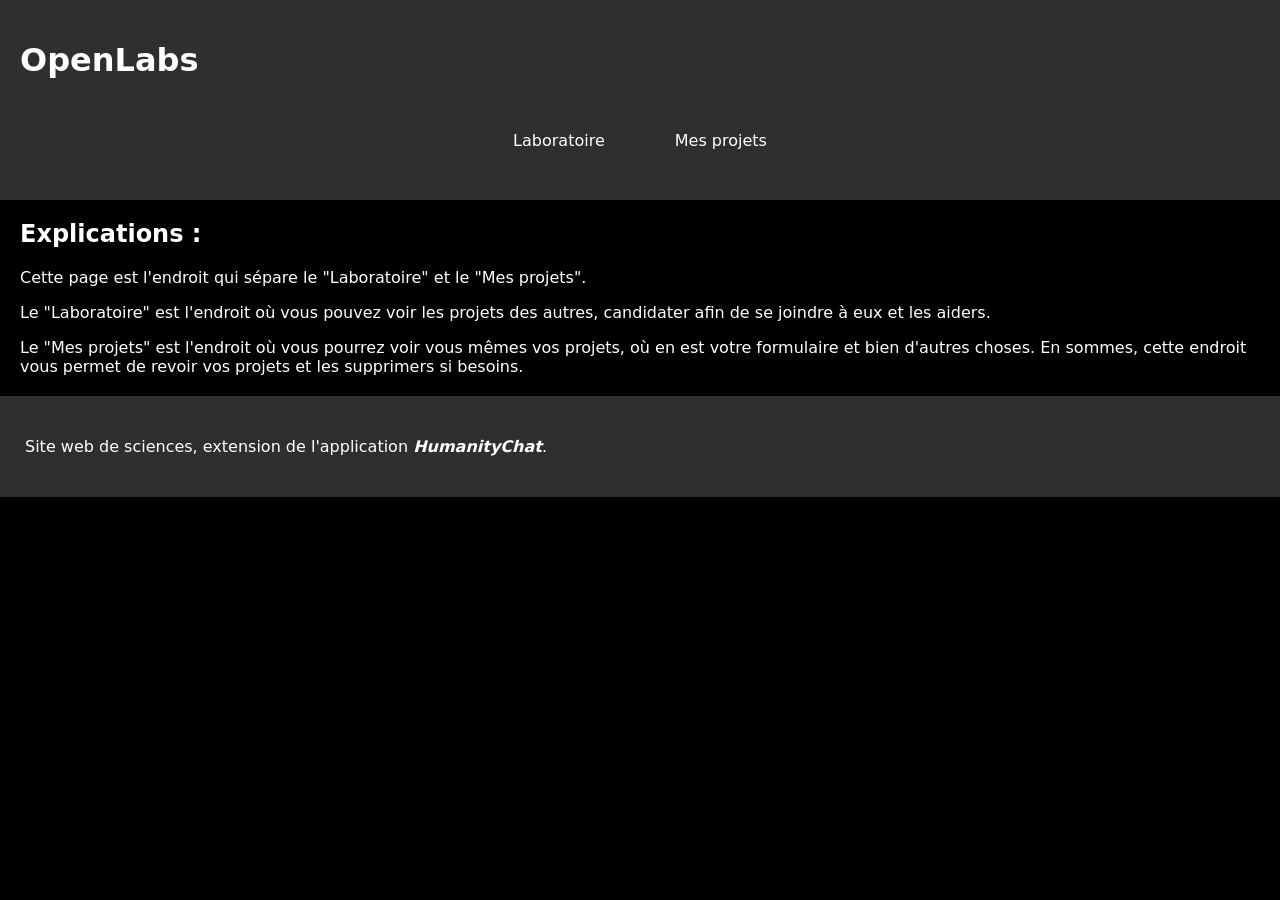
<file: generale.html>
<!DOCTYPE html>
<html lang="fr">
    <head>
        <meta charset="UTF-8">
        <meta name="viewport" content="width=device-width, initial-scale=1.0">
        <title>OpenLabs</title>
        <link rel="stylesheet" href="style.css">
    </head>
    <body>
        <header>
            <h1>OpenLabs</h1>
            <nav>
                <a href="laboratoire.html">Laboratoire</a>
                <a href="projets.html">Mes projets</a>
            </nav>
        </header>
        <main>
            <section class="disparaît">
                <h2>Vous n'ête pas abonné, abonnez-vous pour avoir accès à ce contenu !</h2>
                <p>L'abonnement se fait sur la page "Programme d'études".</p>
            </section>
            <section>
                <h2>Explications :</h2>
                <p>Cette page est l'endroit qui sépare le "Laboratoire" et le "Mes projets".</p>
                <p>Le "Laboratoire" est l'endroit où vous pouvez voir les projets des autres, candidater afin de se joindre à eux et les aiders.</p>
                <p>Le "Mes projets" est l'endroit où vous pourrez voir vous mêmes vos projets, où en est votre formulaire et bien d'autres choses. En sommes, cette endroit vous permet de revoir vos projets et les supprimers si besoins.</p>
            </section>
        </main>
        <footer>
            <p>Site web de sciences, extension de l'application <strong><em>HumanityChat</em></strong>.</p>
        </footer>
    </body>
</html>
</file>
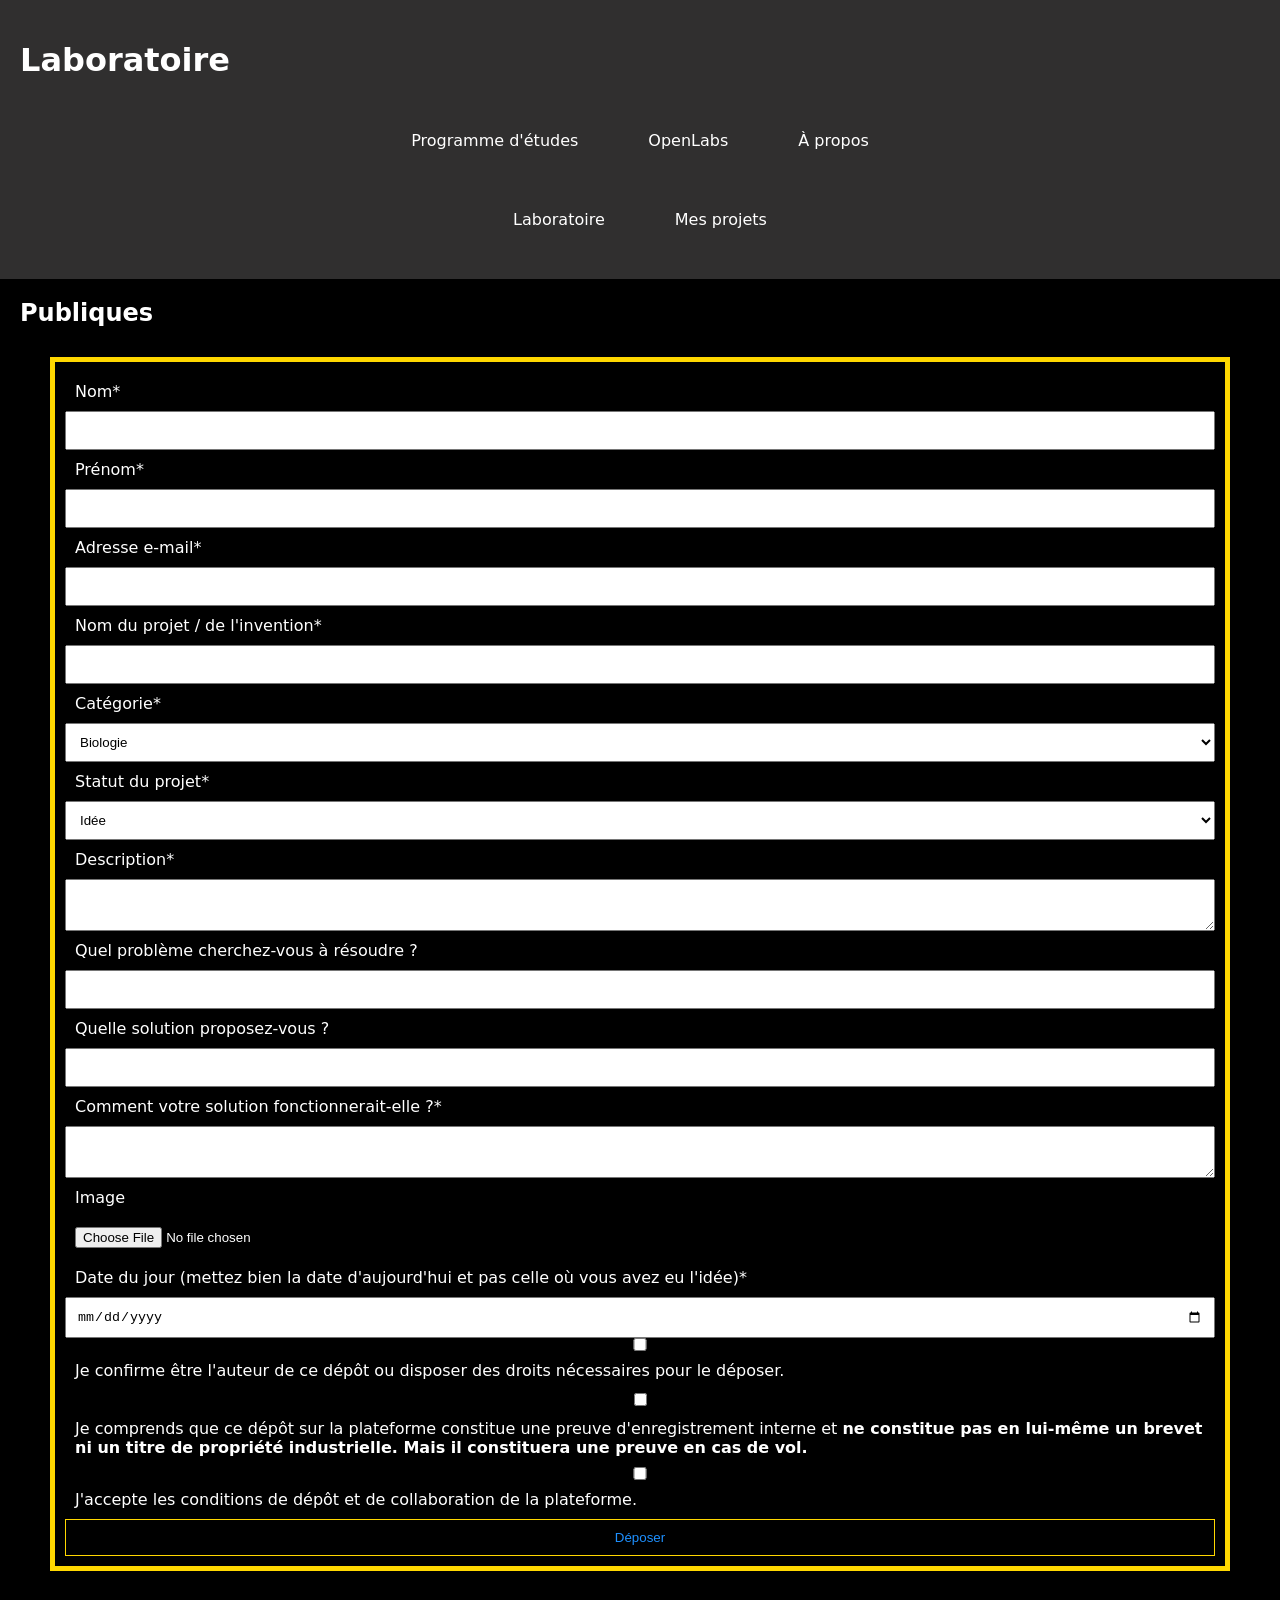
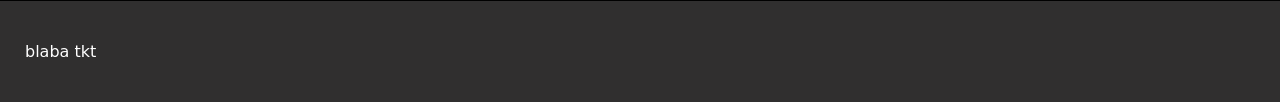
<file: laboratoire.html>
<!DOCTYPE html>
<html lang="fr">
    <head>
        <meta charset="UTF-8">
        <meta name="viewport" content="width=device-width, initial-scale=1.0">
        <title>Laboratoire</title>
        <link rel="stylesheet" href="style.css">
    </head>
    <body>
        <header>
            <h1>Laboratoire</h1>
            <nav>
                <a href="index.html">Programme d'études</a>
                <a href="generale.html">OpenLabs</a>
                <a href="fin.html">À propos</a>
            </nav>
            <nav>
                <a href="laboratoire.html">Laboratoire</a>
                <a href="projets.html">Mes projets</a>
            </nav>
        </header>
        <main>
            <section>
                <h2>Publiques</h2>
                    <form id="dépôt">
                        <label for="nom" class="depotform">Nom*</label>
                        <input type="text" id="nom" required class="depotform">
                        <label for="prenom" class="depotform">Prénom*</label>
                        <input type="text" id="prenom" required class="depotform">
                        <label for="email" class="depotform">Adresse e-mail*</label>
                        <input type="email" id="email" required class="depotform">
                        <label for="projet" class="depotform">Nom du projet / de l'invention*</label>
                        <input type="text" id="projet" required class="depotform">
                        <label for="categorie" class="depotform">Catégorie*</label>
                    <select id="categorie" required class="depotform">
                        <option>Biologie</option>
                        <option>Physique</option>
                        <option>Chimie</option>
                        <option>Informatique</option>
                        <option>Intelligence artificielle</option>
                        <option>Mécatronique</option>
                        <option>Énergie</option>
                        <option>Médecine</option>
                        <option>Environnement</option>
                        <option>Autres</option>
                    </select>
                        <label for="statut" class="depotform">Statut du projet*</label>
                    <select id="statut" required class="depotform">
                        <option>Idée</option>
                        <option>Concept développé</option>
                        <option>Recherche en cours</option>
                        <option>Simulation</option>
                        <option>Prototype</option>
                        <option>Prototype fonctionnel</option>
                        <option>Autre (veuillez préciser)</option>
                    </select>
                        <input type="text" id="autrestatut" placeholder="Macquette" class="disparaît depotform">
                        <label for="description" class="depotform">Description*</label>
                        <textarea id="description" required class="depotform"></textarea> 
                        <label for="pb" class="depotform">Quel problème cherchez-vous à résoudre ?</label>
                        <input type="text" id="pb" class="depotform"> 
                        <label for="solution" class="depotform">Quelle solution proposez-vous ?</label>
                        <input type="text" id="solution" class="depotform">
                        <label for="explication" class="depotform">Comment votre solution fonctionnerait-elle ?*</label>
                        <textarea id="explication" required class="depotform"></textarea> 
                        <label for="image" class="depotform">Image</label>
                        <input type="file" id="image" class="depotform">
                        <label for="date" class="depotform">Date du jour (mettez bien la date d'aujourd'hui et pas celle où vous avez eu l'idée)*</label>
                        <input type="date" id="date" required class="depotform">
                        <input type="checkbox" id="declaration1" required class="depotform">
                        <label for="declaration1" class="depotform">Je confirme être l'auteur de ce dépôt ou disposer des droits nécessaires pour le déposer.</label>
                        <input type="checkbox" id="declaration2" required>
                        <label for="declaration2" class="depotform">Je comprends que ce dépôt sur la plateforme constitue une preuve d'enregistrement interne et <strong>ne constitue pas en lui-même un brevet ni un titre de propriété industrielle. Mais il constituera une preuve en cas de vol.</strong></label>
                        <input type="checkbox" id="declaration3" required class="depotform">
                        <label for="declaration3" class="depotform">J'accepte les conditions de dépôt et de collaboration de la plateforme.</label>
                        <button type="submit" class="depotform" id="boutondepot">Déposer</button>
                    </form>
                    </section>
                    <section id="paiement">
                        <h2 class="paiementform">Votre dépôt est prêt</h2>
                            <p class="paiementform">Votre dépôt sera publiée après confirmation du paiement.</p>
                            <p class="paiementform">Prix : <strong>5 €</strong> une seule fois par dépôt, pour être hébébérgé indéfiniment</p>
                            <button class="paiementform" id="paiementbouton">Payer et publier mon formulaire</button>
                    </section>
                </main>
        <footer>
            <p>blaba tkt</p>
        </footer>
    </body>
</html>
</file>
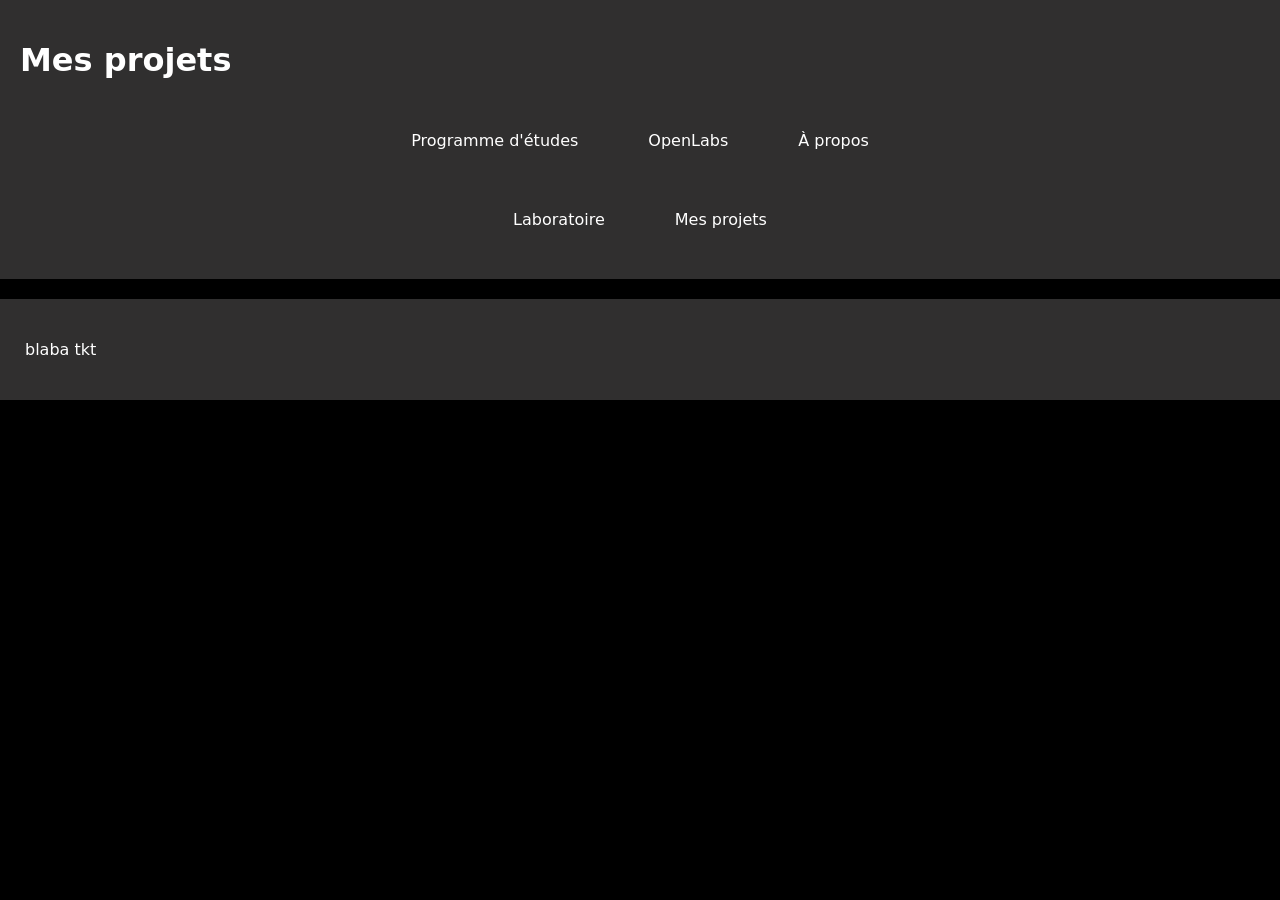
<file: projets.html>
<!DOCTYPE html>
<html lang="fr">
    <head>
        <meta charset="UTF-8">
        <meta name="viewport" content="width=device-width, initial-scale=1.0">
        <title>Mes projets</title>
        <link rel="stylesheet" href="style.css">
    </head>
    <body>
        <header>
            <h1>Mes projets</h1>
            <nav>
                <a href="index.html">Programme d'études</a>
                <a href="generale.html">OpenLabs</a>
                <a href="fin.html">À propos</a>
            </nav>
            <nav>
                <a href="laboratoire.html">Laboratoire</a>
                <a href="projets.html">Mes projets</a>
            </nav>
        </header>
        <main>
            <section class="disparaît">
                <h2>Vos projets apparaîterons ici dès que vous en aurez déposé.</h2>
                <p>Encore rien ?</p>
                <p>Déposez votre premier projet, n'hésitez plus !</p>
            </section>
        </main>
        <footer>
            <p>blaba tkt</p>
        </footer>
    </body>
</html>
</file>
<file: style.css>
/*================
    GENERALE
================*/

* {
    box-sizing: border-box;
}

body {
    margin: 0;
    background-color: black;
    font-family: system-ui, sans-serif;
}

/*================
    HEADER
================*/

header {
    background-color:rgba(49, 48, 48, 0.988);
    color: white;
    padding: 20px;
    max-width: 100%;
    height: auto;
}

.titre {
    display: flex;
    flex-direction: row;
    max-width: 100%;
    height: auto;
    justify-content: space-between;
    align-items: center;
}

.titre img {
    width: 200px;
    max-width: 100%;
    height: auto;
}


/*================
    NAVIGATION
================*/

nav {
    display: flex;
    justify-content: center;
    flex-direction: row;
    gap: 10px;
    flex-wrap: wrap;
}

nav a {
    color: white;
    text-decoration: none;
    padding: 20px;
    margin: 10px;
}

/*================
    MAIN
================*/

main {
    background-color:black;
    color: white;
    margin: 20px;
}

#fin p{
    margin: 5px;
}

.disparaît {
    display: none;
}

#dépôt {
    display: flex;
    flex-direction: column;
    border: 5px solid gold;
    height: 30%;
    margin: 30px;
    padding: 10px;
}

.depotform {
    padding:10px;
    margin:0px;
}

#boutondepot {
    background-color:black;
    color: dodgerblue;
    border: 1px solid gold;

}

#paiement {
    border: 2px solid gold;
    color:white;
    margin: 30px;
    display: none;
}

.paiementform {
    padding: 5px;
    margin: 10px;
}

#paiementbouton {
    background-color: rgb(0, 134, 0);
    border: 1px solid gold;
}

/*================
    FOOTER
================*/

footer {
    background-color:rgba(49, 48, 48, 0.988);
    color: white;
    padding: 25px;
    max-width: 100%;
    height: auto;
}

/*===============
    RESPONSIVE
===============*/

@media (max-width: 600px) {
    header {
        padding: 10px;
    }
    nav a {
        padding: 10px;
        margin: 5px;
    }
    .titre img {
        width: 120px;
    }
}
</file>
